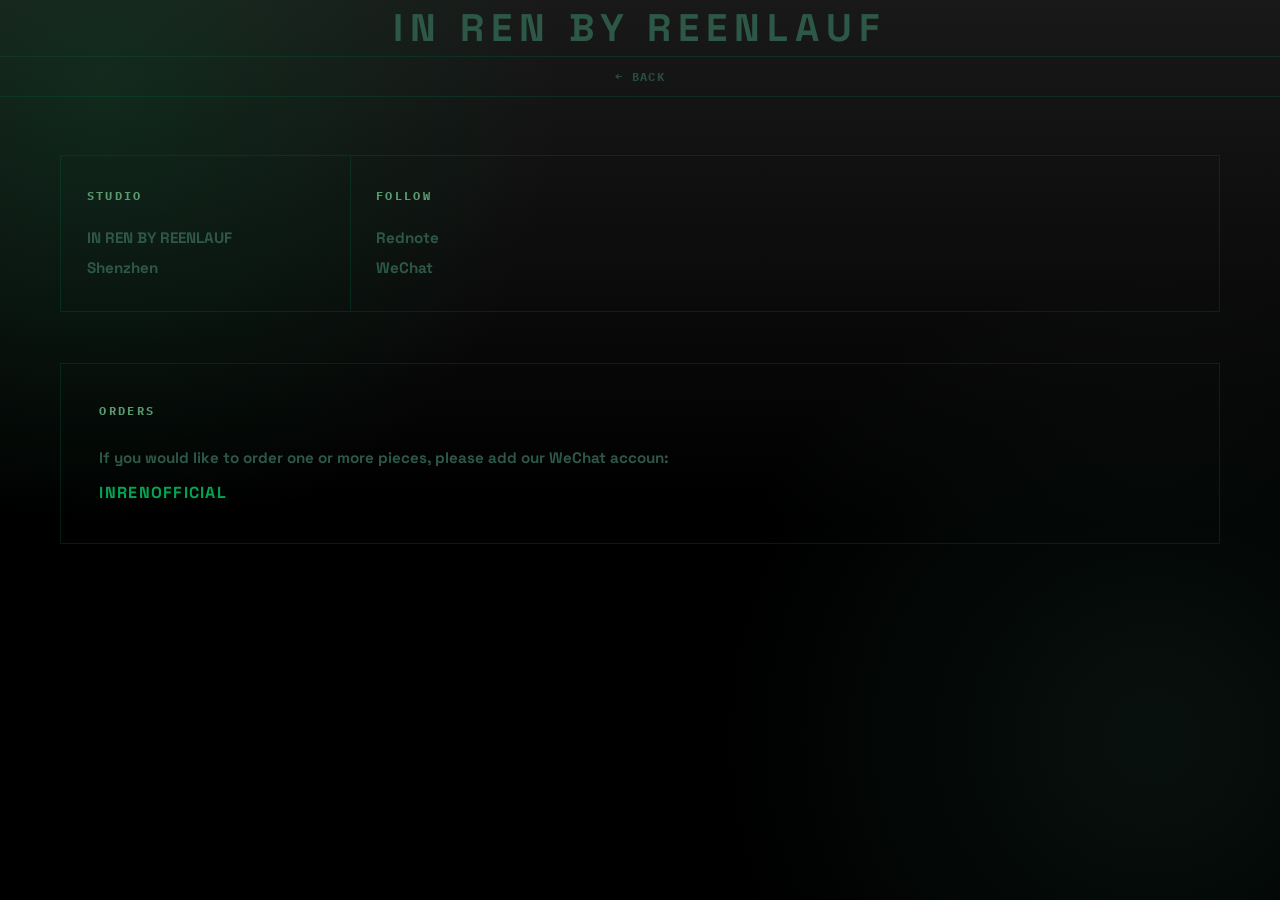
<file: contact.html>
<!DOCTYPE html>
<html lang="en">
  <head>
    <meta charset="UTF-8" />
    <meta name="viewport" content="width=device-width, initial-scale=1.0" />
    <title>IN REN BY REENLAUF | Contact</title>
    <meta name="description" content="Get in touch with IN REN BY REENLAUF studio." />
    <link rel="preconnect" href="https://fonts.googleapis.com" />
    <link rel="preconnect" href="https://fonts.gstatic.com" crossorigin />
    <link
      href="https://fonts.googleapis.com/css2?family=Space+Grotesk:wght@400;500;600;700&family=IBM+Plex+Mono:wght@400;500&display=swap"
      rel="stylesheet"
    />
    <link rel="stylesheet" href="styles.css" />
    <link rel="icon" type="image/png" href="favicon-v2.png?v=3" />
  </head>
  <body>
    <div class="grain" aria-hidden="true"></div>

    <header class="site-header contact-header">
      <div class="header-brand">
        <a class="brand" href="index.html">IN REN BY REENLAUF</a>
      </div>
      <div class="header-nav">
        <a class="cta-link" href="index.html">← Back</a>
      </div>
    </header>

    <main class="contact-main">
      <div class="contact-grid">

        <div class="contact-col">
          <p class="overline">Studio</p>
          <p class="contact-line">IN REN BY REENLAUF</p>
          <p class="contact-line contact-link">Shenzhen</p>
        </div>

        <div class="contact-col">
          <p class="overline">Follow</p>
          <a class="contact-line contact-link" href="#">Rednote</a>
          <a class="contact-line contact-link" href="#">WeChat</a>
        </div>

      </div>

      <div class="contact-order-section">
        <p class="overline">Orders</p>
        <p class="contact-line">If you would like to order one or more pieces, please add our WeChat accoun:</p>
        <p class="contact-wechat-id">INRENOFFICIAL</p>
      </div>

    </main>

    <script src="asset-base.js"></script>
    <script src="script.js"></script>
  </body>
</html>
</file>
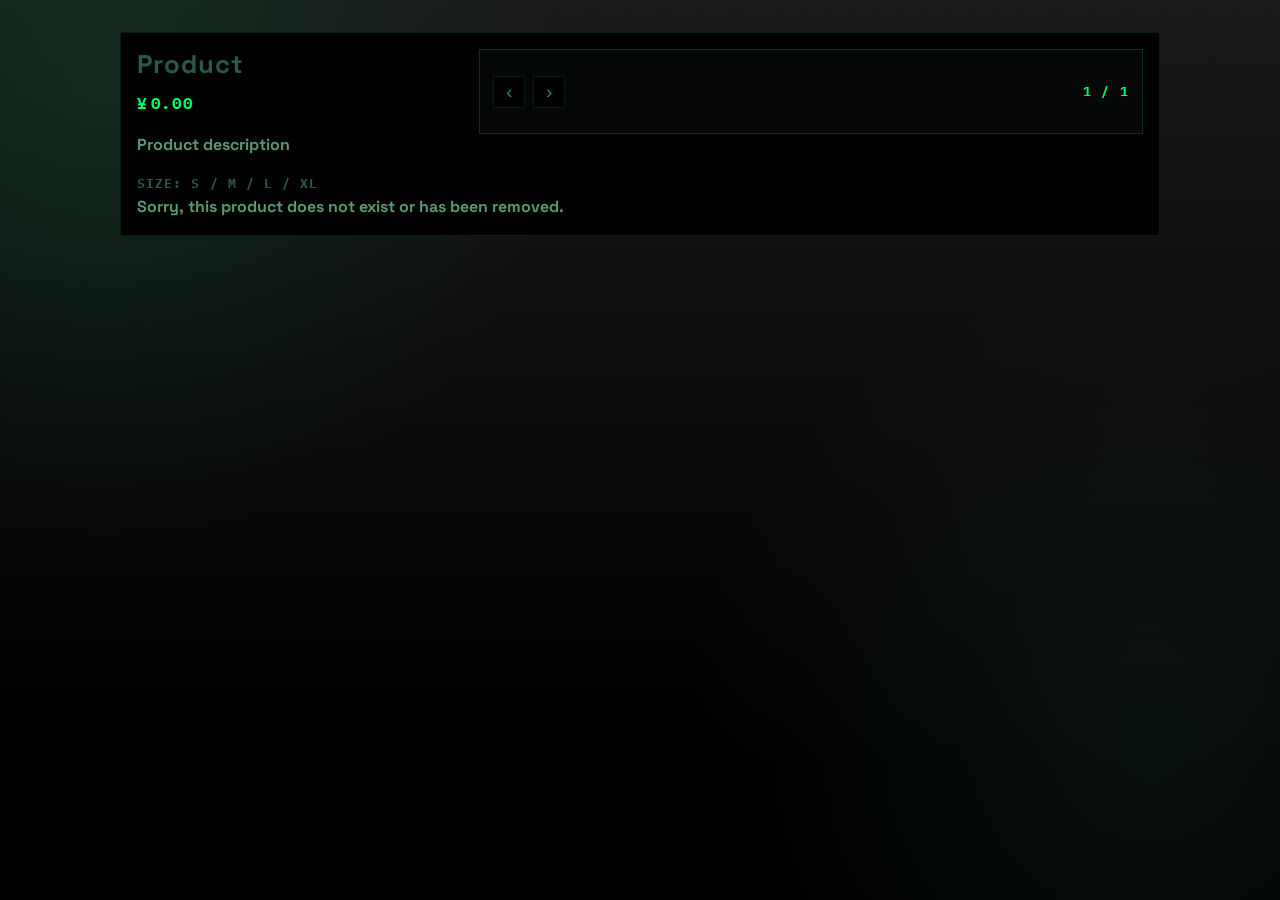
<file: product-detail.html>
<!DOCTYPE html>
<html lang="en">
  <head>
    <meta charset="UTF-8" />
    <meta name="viewport" content="width=device-width, initial-scale=1.0" />
    <title>IN REN BY REENLAUF | Product Detail</title>
    <meta name="description" content="IN REN BY REENLAUF product detail." />
    <link rel="preconnect" href="https://fonts.googleapis.com" />
    <link rel="preconnect" href="https://fonts.gstatic.com" crossorigin />
    <link
      href="https://fonts.googleapis.com/css2?family=Space+Grotesk:wght@400;500;600;700&family=IBM+Plex+Mono:wght@400;500&display=swap"
      rel="stylesheet"
    />
    <link rel="stylesheet" href="styles.css" />
    <style>
      .detail-wrap {
        max-width: 1080px;
        margin: 0 auto;
        padding: 2rem 1.25rem 5rem;
      }

      .detail-back {
        display: inline-block;
        margin-bottom: 1.2rem;
        text-decoration: none;
        color: var(--accent);
        font-family: "IBM Plex Mono", monospace;
        text-transform: uppercase;
        letter-spacing: 0.12em;
        font-size: 0.72rem;
      }

      .detail-card {
        border: 1px solid var(--line);
        background: #000;
        padding: 1rem;
      }

      .detail-layout {
        display: grid;
        grid-template-columns: minmax(260px, 320px) minmax(0, 1fr);
        gap: 1.4rem;
      }

      .detail-info {
        position: sticky;
        top: 1rem;
        align-self: start;
      }

      .detail-name {
        margin: 0;
        color: var(--ink);
        font-size: clamp(1.1rem, 2.2vw, 1.6rem);
        letter-spacing: 0.04em;
        line-height: 1.2;
      }

      .detail-price {
        margin: 0.75rem 0 0;
        color: #00ff66;
        font-family: "IBM Plex Mono", monospace;
        font-size: 1rem;
        letter-spacing: 0.04em;
      }

      .detail-price::before {
        content: "\00A5";
        margin-right: 0.2em;
      }

      .detail-description {
        margin: 1rem 0 0;
        color: var(--muted);
        line-height: 1.7;
        white-space: pre-line;
      }

      .detail-size {
        margin: 1rem 0 0;
        color: var(--ink);
        font-family: "IBM Plex Mono", monospace;
        font-size: 0.84rem;
        letter-spacing: 0.08em;
        text-transform: uppercase;
      }

      .carousel {
        border: 1px solid rgba(0, 166, 82, 0.28);
        background: #050706;
        padding: 0.8rem;
      }

      .carousel-viewport {
        overflow: hidden;
        position: relative;
        touch-action: pan-y;
      }

      .carousel-track {
        display: flex;
        transition: transform 320ms ease;
        will-change: transform;
      }

      .carousel-slide {
        min-width: 100%;
      }

      .carousel-image {
        width: 100%;
        max-height: 72vh;
        object-fit: contain;
        display: block;
        user-select: none;
      }

      .carousel-controls {
        margin-top: 0.8rem;
        display: flex;
        align-items: center;
        justify-content: space-between;
      }

      .carousel-arrows {
        display: flex;
        gap: 0.5rem;
      }

      .carousel-arrow {
        width: 32px;
        height: 32px;
        border: 1px solid var(--line);
        background: #000;
        color: #00a652;
        font-size: 18px;
        line-height: 1;
        cursor: pointer;
      }

      .carousel-arrow:hover,
      .carousel-arrow:focus-visible {
        border-color: #00ff66;
        color: #00ff66;
        outline: none;
      }

      .carousel-counter {
        color: #00ff66;
        font-family: "IBM Plex Mono", monospace;
        font-size: 0.82rem;
        letter-spacing: 0.1em;
      }

      .carousel-thumbs {
        margin-top: 0.8rem;
        display: flex;
        gap: 0.5rem;
        flex-wrap: wrap;
      }

      .carousel-thumb {
        width: 56px;
        height: 56px;
        border: 1px solid var(--line);
        padding: 0;
        background: #000;
        cursor: pointer;
      }

      .carousel-thumb img {
        width: 100%;
        height: 100%;
        object-fit: cover;
        display: block;
      }

      .carousel-thumb.is-active {
        border-color: #00ff66;
      }

      .detail-empty {
        margin: 0;
        color: var(--muted);
        line-height: 1.6;
      }

      .detail-links {
        margin-top: 1rem;
        display: flex;
        gap: 1rem;
        flex-wrap: wrap;
      }

      .is-hidden {
        display: none !important;
      }

      @media (max-width: 768px) {
        .detail-layout {
          grid-template-columns: 1fr;
        }

        .detail-info {
          position: static;
        }
      }
    </style>
  </head>
  <body class="season-page">
    <div class="grain" aria-hidden="true"></div>
    <main class="detail-wrap">
      <article class="detail-card">
        <div class="detail-layout" id="detailLayout">
          <section class="detail-info">
            <h1 class="detail-name" id="detailName">Product</h1>
            <p class="detail-price" id="detailPrice">0.00</p>
            <p class="detail-description" id="detailDescription">Product description</p>
            <p class="detail-size">Size: S / M / L / XL</p>
          </section>
          <section class="detail-gallery">
            <div class="carousel" id="carousel">
              <div class="carousel-viewport" id="carouselViewport">
                <div class="carousel-track" id="carouselTrack"></div>
              </div>
              <div class="carousel-controls" id="carouselControls">
                <div class="carousel-arrows">
                  <button class="carousel-arrow" id="arrowPrev" type="button" aria-label="Previous image">&#8249;</button>
                  <button class="carousel-arrow" id="arrowNext" type="button" aria-label="Next image">&#8250;</button>
                </div>
                <div class="carousel-counter" id="carouselCounter">1 / 1</div>
              </div>
              <div class="carousel-thumbs" id="carouselThumbs"></div>
            </div>
          </section>
        </div>
        <p class="detail-empty" id="detailEmpty" hidden></p>
      </article>
    </main>

    <script src="asset-base.js"></script>
    <script src="data/products.js"></script>
    <script>
      (function () {
        const params = new URLSearchParams(window.location.search);
        const legacyItem = params.get("item");
        const idParam = params.get("id");

        if (!idParam && legacyItem) {
          const index = Number.parseInt(legacyItem, 10);
          if (!Number.isNaN(index) && index > 0) {
            const seasonParam = Number.parseInt(params.get("season"), 10);
            const referrerMatch = document.referrer.match(/season-(\d+)\.html/i);
            const referrerSeason = referrerMatch ? Number.parseInt(referrerMatch[1], 10) : NaN;
            const mappedSeason = Number.isInteger(seasonParam) && seasonParam > 0
              ? seasonParam
              : (Number.isInteger(referrerSeason) && referrerSeason > 0 ? referrerSeason : 1);

            const mappedId = `s${mappedSeason}-${String(index).padStart(3, "0")}`;
            const nextUrl = `${window.location.pathname}?id=${encodeURIComponent(mappedId)}`;
            window.location.replace(nextUrl);
            return;
          }
        }

        const allProducts = Object.values((window.INREN_PRODUCTS && window.INREN_PRODUCTS.bySeason) || {}).flat();
        const product = allProducts.find((item) => item.id === idParam);

        const detailLayout = document.getElementById("detailLayout");
        const detailName = document.getElementById("detailName");
        const detailPrice = document.getElementById("detailPrice");
        const detailDescription = document.getElementById("detailDescription");
        const detailEmpty = document.getElementById("detailEmpty");
        const carouselTrack = document.getElementById("carouselTrack");
        const carouselViewport = document.getElementById("carouselViewport");
        const carouselControls = document.getElementById("carouselControls");
        const carouselCounter = document.getElementById("carouselCounter");
        const carouselThumbs = document.getElementById("carouselThumbs");
        const arrowPrev = document.getElementById("arrowPrev");
        const arrowNext = document.getElementById("arrowNext");
        const descMeta = document.querySelector('meta[name="description"]');

        if (!product) {
          document.title = "Product Not Found - IN REN BY REENLAUF";
          if (descMeta) {
            descMeta.setAttribute("content", "The requested product was not found.");
          }

          detailLayout.hidden = true;
          detailEmpty.hidden = false;
          detailEmpty.textContent = "Sorry, this product does not exist or has been removed.";
          return;
        }

        const descriptionText = (product.description || "IN REN BY REENLAUF product detail.").slice(0, 50);
        document.title = `${product.name} - IN REN BY REENLAUF`;
        if (descMeta) {
          descMeta.setAttribute("content", descriptionText);
        }

        detailName.textContent = product.name;
        detailPrice.textContent = Number(product.price).toFixed(2);
        detailDescription.textContent = product.description || "No description available.";

        const imageList = Array.isArray(product.images) && product.images.length > 0
          ? product.images
          : [product.image].filter(Boolean);
        const resolveAsset = window.inrenResolveAssetUrl || ((value) => value);

        let activeIndex = 0;
        let pointerStartX = 0;
        let pointerDeltaX = 0;
        let dragging = false;

        const clampIndex = (value) => {
          const total = imageList.length;
          if (total === 0) {
            return 0;
          }
          if (value < 0) {
            return total - 1;
          }
          if (value >= total) {
            return 0;
          }
          return value;
        };

        const renderSlides = () => {
          carouselTrack.innerHTML = "";
          carouselThumbs.innerHTML = "";

          imageList.forEach((src, index) => {
            const slide = document.createElement("div");
            slide.className = "carousel-slide";

            const image = document.createElement("img");
            image.className = "carousel-image";
            image.src = resolveAsset(src);
            image.alt = `${product.name} - ${index + 1}`;
            image.draggable = false;
            slide.appendChild(image);
            carouselTrack.appendChild(slide);

            const thumbBtn = document.createElement("button");
            thumbBtn.className = "carousel-thumb";
            thumbBtn.type = "button";
            thumbBtn.setAttribute("aria-label", `Go to image ${index + 1}`);

            const thumbImg = document.createElement("img");
            thumbImg.src = resolveAsset(src);
            thumbImg.alt = "";
            thumbBtn.appendChild(thumbImg);

            thumbBtn.addEventListener("click", () => {
              setActive(index);
            });

            carouselThumbs.appendChild(thumbBtn);
          });
        };

        const updateUI = () => {
          carouselTrack.style.transform = `translateX(${-activeIndex * 100}%)`;
          carouselCounter.textContent = `${activeIndex + 1} / ${imageList.length}`;

          const thumbs = carouselThumbs.querySelectorAll(".carousel-thumb");
          thumbs.forEach((thumb, index) => {
            thumb.classList.toggle("is-active", index === activeIndex);
          });
        };

        const setActive = (nextIndex) => {
          activeIndex = clampIndex(nextIndex);
          updateUI();
        };

        renderSlides();

        if (imageList.length <= 1) {
          carouselControls.classList.add("is-hidden");
          carouselThumbs.classList.add("is-hidden");
        }

        updateUI();

        arrowPrev.addEventListener("click", () => {
          setActive(activeIndex - 1);
        });

        arrowNext.addEventListener("click", () => {
          setActive(activeIndex + 1);
        });

        carouselViewport.addEventListener("pointerdown", (event) => {
          if (imageList.length <= 1) {
            return;
          }
          dragging = true;
          pointerStartX = event.clientX;
          pointerDeltaX = 0;
          carouselViewport.setPointerCapture(event.pointerId);
        });

        carouselViewport.addEventListener("pointermove", (event) => {
          if (!dragging) {
            return;
          }
          pointerDeltaX = event.clientX - pointerStartX;
        });

        const finishDrag = () => {
          if (!dragging) {
            return;
          }
          if (Math.abs(pointerDeltaX) > 50) {
            if (pointerDeltaX < 0) {
              setActive(activeIndex + 1);
            } else {
              setActive(activeIndex - 1);
            }
          }
          dragging = false;
          pointerDeltaX = 0;
        };

        carouselViewport.addEventListener("pointerup", finishDrag);
        carouselViewport.addEventListener("pointercancel", finishDrag);
      })();
    </script>
  </body>
</html>
</file>
<file: styles.css>
:root {
  --bg: #000000;
  --ink: #2d5847;
  --muted: #5a9970;
  --card: rgba(45, 88, 71, 0.62);
  --line: rgba(0, 100, 60, 0.3);
  --accent: #00a652;
  --shadow: rgba(0, 0, 0, 0.5);
  --brand-mx: 50%;
  --brand-my: 50%;
  --brand-radius: 120px;
  --brand-rgb-offset: 0px;
}

* {
  box-sizing: border-box;
}

html,
body {
  margin: 0;
  padding: 0;
}

body {
  font-family: "Space Grotesk", sans-serif;
  color: var(--ink);
  font-weight: 700;
  background:
    radial-gradient(circle at 8% 10%, rgba(0, 166, 82, 0.15) 0%, transparent 32%),
    radial-gradient(circle at 90% 82%, rgba(45, 88, 71, 0.2) 0%, transparent 34%),
    linear-gradient(180deg, #1a1a1a 0%, var(--bg) 58%, #000000 100%);
  min-height: 100vh;
  line-height: 1.45;
}

img.inren-image-fallback {
  background:
    radial-gradient(circle at 20% 20%, rgba(0, 166, 82, 0.18), transparent 42%),
    linear-gradient(145deg, #09150f 0%, #13241b 60%, #0b1812 100%);
  border: 1px dashed rgba(90, 153, 112, 0.6);
  padding: 0.75rem;
  object-fit: contain !important;
}

.grain {
  position: fixed;
  inset: 0;
  pointer-events: none;
  opacity: 0.045;
  background-image: repeating-radial-gradient(circle at 0 0, #000 0, transparent 2px),
    repeating-radial-gradient(circle at 100% 100%, #000 0, transparent 2px);
  background-size: 9px 9px;
  z-index: 0;
}

.site-header,
main,
.site-footer {
  position: relative;
  z-index: 1;
}

.modal-overlay {
  position: fixed;
  inset: 0;
  background-color: rgba(0, 0, 0, 0.8);
  display: flex;
  justify-content: center;
  align-items: center;
  z-index: 9999;
  opacity: 1;
  transition: opacity 0.3s ease;
}

.modal-overlay.hidden {
  opacity: 0;
  pointer-events: none;
}

.modal-content {
  background-color: var(--bg);
  border: 1px solid var(--ink);
  border-radius: 14px;
  padding: 2rem;
  max-width: 500px;
  width: 90%;
  text-align: center;
}

.modal-content p {
  font-family: "Space Grotesk", sans-serif;
  color: var(--ink);
  font-weight: 700;
  margin: 0 0 1.5rem 0;
  line-height: 1.6;
  font-size: 1.3rem;
}

.modal-content a {
  color: var(--accent);
  text-decoration: none;
  font-weight: 700;
}

.modal-content a:hover {
  text-decoration: underline;
}

.modal-close-btn {
  background-color: transparent;
  border: 1px solid var(--ink);
  color: var(--ink);
  padding: 0.75rem 1.5rem;
  font-family: "Space Grotesk", sans-serif;
  font-weight: 700;
  font-size: 0.9rem;
  cursor: pointer;
  border-radius: 8px;
  transition: all 0.2s ease;
}

.modal-close-btn:hover {
  background-color: var(--ink);
  color: var(--bg);
}

.site-header {
  width: 100%;
  height: 100vh;
  position: relative;
  display: flex;
  flex-direction: column;
  justify-content: center;
  align-items: center;
  border-bottom: none;
}

.header-brand {
  width: 100%;
  text-align: center;
  padding: 0 1.25rem;
}

.home-page .site-header {
  justify-content: flex-start;
  align-items: flex-start;
}

.home-page .header-brand {
  text-align: left;
  padding: 1rem 1.25rem 0;
}

.home-page .home-right-image {
  position: absolute;
  right: 2.2rem;
  top: 50%;
  transform: translateY(-50%);
  width: min(50.4vw, 672px);
  height: auto;
  aspect-ratio: var(--home-image-ratio, 3 / 4);
  max-height: min(93.6vh, 984px);
  background-image: var(--home-right-image-url, url("images/visuals/01/IN REN CAMPAIGN/0836x.webp"));
  background-size: cover;
  background-position: center;
  background-repeat: no-repeat;
  pointer-events: auto;
  overflow: hidden;
  isolation: isolate;
  --ripple-x: 50%;
  --ripple-y: 50%;
  --wave-shift-x: 0px;
  --wave-shift-y: 0px;
}

.home-page .home-right-image::before,
.home-page .home-right-image::after {
  content: "";
  position: absolute;
  inset: 0;
  pointer-events: none;
  opacity: 0;
  transition: opacity 180ms ease;
  transform-origin: var(--ripple-x) var(--ripple-y);
  will-change: transform, opacity;
}

.home-page .home-right-image::before {
  background-image: var(--home-right-image-url, url("images/visuals/01/IN REN CAMPAIGN/0836x.webp"));
  background-size: cover;
  background-position: calc(50% + var(--wave-shift-x)) calc(50% + var(--wave-shift-y));
  background-repeat: no-repeat;
  mix-blend-mode: normal;
  filter: none;
  mask-image: radial-gradient(
    circle 16vmin at var(--ripple-x) var(--ripple-y),
    rgba(0, 0, 0, 1) 0%,
    rgba(0, 0, 0, 0.92) 28%,
    rgba(0, 0, 0, 0.62) 52%,
    rgba(0, 0, 0, 0.2) 68%,
    transparent 80%
  );
  animation: home-water-refract 1.15s ease-in-out infinite;
}

.home-page .home-right-image::after {
  content: "";
  background: transparent;
  mix-blend-mode: normal;
  animation: none;
}

.home-page .home-right-image.ripple-active::before {
  opacity: 1;
}

@keyframes home-water-refract {
  0% {
    transform: translate3d(0, 0, 0);
    filter: none;
  }
  50% {
    transform: translate3d(0.32%, -0.32%, 0);
    filter: none;
  }
  100% {
    transform: translate3d(0, 0, 0);
    filter: none;
  }
}

@keyframes home-water-rings {
  0% {
    transform: scale(0.88);
    opacity: 0.9;
  }
  100% {
    transform: scale(1.28);
    opacity: 0.25;
  }
}

.home-btns {
  position: absolute;
  bottom: 10px;
  left: 10px;
  width: calc(100% - 20px);
  display: flex;
  gap: 0;
  padding: 0;
  border: 1px solid var(--ink);
  border-radius: 0 0 14px 14px;
  overflow: visible;
}

.home-btn-wrap {
  flex: 1;
  position: static;
  display: flex;
}

.home-btn-wrap > .home-btn {
  flex: 1;
  border-right: 1px solid var(--ink);
  border-radius: 0 0 0 13px;
}

.home-btns > .home-btn {
  border-radius: 0 0 13px 0;
}

.shop-dropdown {
  position: absolute;
  bottom: 100%;
  left: -1px;
  width: calc(100% + 2px);
  display: flex;
  flex-direction: column;
  gap: 0;
  padding: 0;
  border: 1px solid var(--ink);
  border-bottom: 1px solid var(--ink);
  border-radius: 14px 14px 0 0;
  overflow: hidden;
  background: #000000;
  backdrop-filter: blur(8px);
  z-index: 21;
  opacity: 0;
  pointer-events: none;
  transform: translateY(6px);
  transition: opacity 200ms ease, transform 200ms ease;
}

.home-btn-wrap.open .shop-dropdown {
  opacity: 1;
  pointer-events: auto;
  transform: translateY(0);
}

.shop-drop-item {
  display: block;
  padding: 1.1rem 1.4rem;
  border-bottom: 1px solid var(--ink);
  text-align: left;
  text-indent: 0;
  text-transform: uppercase;
  font-family: "IBM Plex Mono", monospace;
  font-size: 0.68rem;
  letter-spacing: 0.16em;
  text-decoration: none;
  color: #00a652;
  font-weight: 700;
  transition: background 180ms ease, color 180ms ease;
}

.shop-drop-item:last-child {
  border-bottom: none;
}

.shop-drop-item:hover {
  background: var(--accent);
  color: #fff;
}

.home-btn {
  flex: 1;
  display: block;
  padding: 1.4rem;
  border: none;
  border-radius: 0;
  text-align: left;
  text-transform: uppercase;
  font-family: "IBM Plex Mono", monospace;
  font-size: 0.72rem;
  letter-spacing: 0.16em;
  text-decoration: none;
  color: var(--ink);
  background: transparent;
  font-weight: 700;
  transition: background 180ms ease, color 180ms ease;
}

.home-btn:hover {
  background: var(--accent);
  color: #fff;
}

.brand {
  text-decoration: none;
  color: var(--ink);
  font-family: "Space Grotesk", sans-serif;
  font-size: clamp(1.4rem, 3vw, 2.6rem);
  font-weight: 900;
  letter-spacing: 0.18em;
}

.brand-button {
  display: inline-block;
  padding: 0.9rem 1.4rem;
  border: 1px solid transparent;
  border-radius: 10px;
  position: relative;
  overflow: hidden;
  isolation: isolate;
  transition: color 180ms ease;
}

.brand-label,
.brand-label-r,
.brand-label-b {
  position: relative;
  display: inline-block;
  pointer-events: none;
}

.brand-label {
  z-index: 2;
}

.brand-label-r,
.brand-label-b {
  position: absolute;
  inset: 0;
  display: grid;
  place-items: center;
  z-index: 4;
  opacity: 0;
  transition: opacity 100ms linear;
  color: currentColor;
  mix-blend-mode: screen;
  -webkit-mask-image: radial-gradient(
    circle var(--brand-radius) at var(--brand-mx) var(--brand-my),
    rgba(0, 0, 0, 1) 0%,
    rgba(0, 0, 0, 0.94) 45%,
    rgba(0, 0, 0, 0.36) 75%,
    rgba(0, 0, 0, 0) 100%
  );
  mask-image: radial-gradient(
    circle var(--brand-radius) at var(--brand-mx) var(--brand-my),
    rgba(0, 0, 0, 1) 0%,
    rgba(0, 0, 0, 0.94) 45%,
    rgba(0, 0, 0, 0.36) 75%,
    rgba(0, 0, 0, 0) 100%
  );
}

.brand-label-r {
  transform: translateX(calc(var(--brand-rgb-offset) * -1));
  text-shadow: 1px 0 0 rgba(255, 0, 0, 0.9), 3px 0 6px rgba(255, 0, 0, 0.7);
}

.brand-label-b {
  transform: translateX(var(--brand-rgb-offset));
  text-shadow: -1px 0 0 rgba(0, 180, 255, 0.95), -3px 0 6px rgba(0, 180, 255, 0.7);
}

.brand-glitch-canvas {
  position: absolute;
  inset: 0;
  width: 100%;
  height: 100%;
  pointer-events: none;
  z-index: 3;
  opacity: 0;
  transition: opacity 100ms linear;
}

.brand-button.glitch-active .brand-glitch-canvas,
.brand-button.glitch-active .brand-label-r,
.brand-button.glitch-active .brand-label-b {
  opacity: 1;
}

.brand-button:hover {
  color: var(--accent);
  animation: brand-hover-to-deep-red 260ms ease forwards 1s;
}

@keyframes brand-hover-to-deep-red {
  from {
    color: var(--accent);
  }
  to {
    color: #9c0c0c;
  }
}

.header-nav {
  max-width: 1200px;
  margin: 0 auto;
  padding: 0.7rem 1.25rem;
  display: flex;
  justify-content: space-between;
  align-items: center;
}

.site-nav {
  display: flex;
  gap: 1.4rem;
  text-transform: uppercase;
  font-size: 0.72rem;
  font-family: "IBM Plex Mono", monospace;
  letter-spacing: 0.14em;
}

.site-nav a,
.cta-link {
  color: var(--ink);
  text-decoration: none;
  opacity: 0.82;
  transition: opacity 180ms ease;
  font-weight: 700;
}

.site-nav a:hover,
.cta-link:hover {
  opacity: 1;
}

.cta-link {
  font-size: 0.75rem;
  font-family: "IBM Plex Mono", monospace;
  letter-spacing: 0.12em;
  text-transform: uppercase;
}

main {
  max-width: 1200px;
  margin: 0 auto;
  padding: 1.25rem;
}

.hero {
  padding: clamp(3.4rem, 7vw, 7rem) 0 clamp(2.5rem, 5vw, 5rem);
  max-width: 780px;
  animation: riseIn 760ms ease both;
}

.overline {
  text-transform: uppercase;
  font-size: 0.72rem;
  font-family: "IBM Plex Mono", monospace;
  letter-spacing: 0.2em;
  color: var(--muted);
  margin: 0 0 0.9rem;
  font-weight: 700;
}

h1,
h2 {
  font-family: "Space Grotesk", sans-serif;
  font-weight: 900;
  margin: 0;
}

h1 {
  font-size: clamp(2.4rem, 7.5vw, 6.2rem);
  line-height: 0.95;
  max-width: 9.5ch;
}

.hero-copy {
  margin: 1.2rem 0 1.8rem;
  max-width: 55ch;
  color: var(--muted);
  font-size: clamp(0.95rem, 1.2vw, 1.08rem);
}

.sub-hero {
  padding: clamp(2.6rem, 5vw, 5.2rem) 0 clamp(1.8rem, 3.2vw, 2.8rem);
  max-width: 840px;
  animation: riseIn 760ms ease both;
}

.primary-btn {
  display: inline-block;
  padding: 0.82rem 1.25rem;
  border: 1px solid #000000;
  text-transform: uppercase;
  font-family: "IBM Plex Mono", monospace;
  letter-spacing: 0.14em;
  font-size: 0.7rem;
  text-decoration: none;
  color: var(--accent);
  font-weight: 700;
  transition: transform 180ms ease, background-color 180ms ease, color 180ms ease;
}

.primary-btn:hover {
  transform: translateY(-2px);
  background: var(--accent);
  color: #fff;
}

.collections {
  display: grid;
  grid-template-columns: repeat(12, 1fr);
  gap: 1rem;
  margin: 1rem 0 4.6rem;
}

.look-card {
  grid-column: span 6;
  background: var(--card);
  border: 1px solid var(--line);
  box-shadow: 0 20px 40px -32px var(--shadow);
  backdrop-filter: blur(5px);
  overflow: hidden;
  animation: riseIn 760ms ease both;
}

.look-card:nth-child(2) {
  animation-delay: 80ms;
}

.look-card:nth-child(3) {
  animation-delay: 160ms;
}

.look-card-large {
  grid-column: span 12;
}

.season-grid {
  display: grid;
  gap: 1rem;
  margin: 0 0 4.6rem;
}

.season-card {
  display: grid;
  grid-template-columns: minmax(260px, 1fr) minmax(260px, 1fr);
  background: #000000;
  border: 1px solid var(--line);
  box-shadow: 0 20px 40px -32px var(--shadow);
  backdrop-filter: blur(5px);
  overflow: hidden;
  animation: riseIn 760ms ease both;
}

.season-card:nth-child(2) {
  animation-delay: 90ms;
}

.season-card:nth-child(3) {
  animation-delay: 180ms;
}

.season-content {
  padding: clamp(1.4rem, 3vw, 2.8rem);
  display: flex;
  flex-direction: column;
  gap: 0.9rem;
  justify-content: center;
}

.season-content h2 {
  font-size: clamp(2rem, 4.2vw, 3.8rem);
  line-height: 0.9;
  color: #00a652;
}

.season-content p {
  margin: 0;
  color: var(--muted);
  max-width: 38ch;
}

.placeholder {
  min-height: 360px;
}

.placeholder-warm {
  background:
    linear-gradient(145deg, #e8f5ef 0%, #a8d5b8 58%, #2d5847 100%),
    radial-gradient(circle at 18% 20%, rgba(255, 255, 255, 0.55) 0%, transparent 35%);
}

.placeholder-cool {
  background:
    linear-gradient(160deg, #e0ecdf 0%, #70c47c 50%, #00a652 100%),
    radial-gradient(circle at 80% 25%, rgba(224, 242, 224, 0.35) 0%, transparent 40%);
}

.placeholder-neutral {
  background:
    linear-gradient(120deg, #eef5f0 0%, #8fbe9a 48%, #2d5847 100%),
    radial-gradient(circle at 22% 70%, rgba(255, 255, 255, 0.3) 0%, transparent 42%);
}

.placeholder-season-one {
  background:
    linear-gradient(140deg, #e8f5f0 0%, #7fb598 50%, #1a3a2a 100%),
    radial-gradient(circle at 20% 25%, rgba(254, 255, 255, 0.38) 0%, transparent 35%);
}

.placeholder-season-two {
  background:
    linear-gradient(140deg, #e0ede8 0%, #5fa873 45%, #00a652 100%),
    radial-gradient(circle at 82% 23%, rgba(224, 242, 224, 0.28) 0%, transparent 40%);
}

.placeholder-season-three {
  background:
    linear-gradient(130deg, #eef5f1 0%, #7fb598 42%, #2d5847 100%),
    radial-gradient(circle at 18% 78%, rgba(255, 255, 255, 0.28) 0%, transparent 42%);
}

.season-page .look-card {
  background: #000000;
}

.season-page {
  background:
    radial-gradient(circle at 8% 10%, rgba(0, 166, 82, 0.15) 0%, transparent 32%),
    radial-gradient(circle at 90% 82%, rgba(45, 88, 71, 0.2) 0%, transparent 34%),
    linear-gradient(180deg, #1a1a1a 0, #000000 85vh, #000000 100%);
  padding-bottom: 4.6rem;
}

.season-page .site-header {
  z-index: 1000;
}

.season-page main,
.season-page .site-footer {
  z-index: 1;
}

.season-page .home-btns {
  position: fixed;
  left: 10px;
  bottom: 10px;
  width: calc(100% - 20px);
  z-index: 1000;
  pointer-events: auto;
}

.season-page .shop-dropdown {
  z-index: 1001;
  pointer-events: auto;
}

.season-page .home-btn,
.season-page .shop-drop-item {
  position: relative;
  z-index: 1002;
  pointer-events: auto;
  touch-action: manipulation;
}

.season-page .placeholder-warm {
  background:
    linear-gradient(145deg, #0a170f 0%, #12311f 58%, #1f4d35 100%),
    radial-gradient(circle at 18% 20%, rgba(0, 166, 82, 0.22) 0%, transparent 35%);
}

.season-page .placeholder-cool {
  background:
    linear-gradient(160deg, #08140e 0%, #103323 50%, #005a2c 100%),
    radial-gradient(circle at 80% 25%, rgba(0, 166, 82, 0.2) 0%, transparent 40%);
}

.season-page .placeholder-neutral {
  background:
    linear-gradient(120deg, #0a1510 0%, #143927 48%, #1d4a34 100%),
    radial-gradient(circle at 22% 70%, rgba(0, 166, 82, 0.18) 0%, transparent 42%);
}

.season-page .placeholder-season-one {
  background:
    linear-gradient(140deg, #08130d 0%, #113622 50%, #183f2e 100%),
    radial-gradient(circle at 20% 25%, rgba(0, 166, 82, 0.2) 0%, transparent 35%);
}

.season-page .placeholder-season-two {
  background:
    linear-gradient(140deg, #07120c 0%, #0f321f 45%, #005a2c 100%),
    radial-gradient(circle at 82% 23%, rgba(0, 166, 82, 0.18) 0%, transparent 40%);
}

.season-page .placeholder-season-three {
  background:
    linear-gradient(130deg, #08130d 0%, #123622 42%, #1b4631 100%),
    radial-gradient(circle at 18% 78%, rgba(0, 166, 82, 0.18) 0%, transparent 42%);
}

.look-meta {
  padding: 1.05rem 1.15rem 1.2rem;
  display: flex;
  justify-content: space-between;
  gap: 1rem;
  align-items: baseline;
}

.look-meta h2 {
  font-size: clamp(1.2rem, 2vw, 1.65rem);
  letter-spacing: 0.02em;
  font-weight: 900;
}

.look-meta p {
  margin: 0;
  color: var(--muted);
  font-size: 0.84rem;
  text-transform: uppercase;
  letter-spacing: 0.08em;
}

.about,
.newsletter {
  padding: clamp(2.2rem, 4vw, 3.6rem) 0;
  border-top: 1px solid rgba(25, 24, 23, 0.12);
}

.about h2,
.newsletter h2 {
  font-size: clamp(1.7rem, 3.2vw, 2.7rem);
  line-height: 1;
  max-width: 16ch;
}

.about p {
  max-width: 60ch;
  color: var(--muted);
}

.newsletter {
  display: grid;
  grid-template-columns: 1fr auto;
  gap: 1rem;
  align-items: end;
}

.newsletter-form {
  display: flex;
  align-items: stretch;
  gap: 0.55rem;
}

.newsletter-form input {
  min-width: min(58vw, 320px);
  border: 1px solid var(--line);
  background: rgba(45, 88, 71, 0.78);
  padding: 0.75rem 0.9rem;
  font-size: 0.95rem;
  color: #00ff00;
}

.newsletter-form button {
  border: 1px solid #000000;
  background: var(--accent);
  color: #fff;
  padding: 0.75rem 1rem;
  text-transform: uppercase;
  letter-spacing: 0.12em;
  font-size: 0.68rem;
  font-weight: 700;
  cursor: pointer;
}

.site-footer {
  max-width: 1200px;
  margin: 0 auto;
  padding: 1rem 1.25rem 2.25rem;
  border-top: 1px solid rgba(25, 24, 23, 0.1);
  display: flex;
  gap: 1.2rem;
  flex-wrap: wrap;
  color: var(--muted);
  font-size: 0.86rem;
}

.sr-only {
  position: absolute;
  width: 1px;
  height: 1px;
  padding: 0;
  margin: -1px;
  overflow: hidden;
  clip: rect(0, 0, 0, 0);
  border: 0;
}

@keyframes riseIn {
  from {
    opacity: 0;
    transform: translateY(16px);
  }
  to {
    opacity: 1;
    transform: translateY(0);
  }
}

/* ── Contact page ─────────────────────────────── */

.contact-header {
  height: auto;
  border-bottom: 1px solid var(--line);
}

.contact-header .header-brand {
  border-bottom: 1px solid var(--line);
}

.contact-main {
  max-width: 1200px;
  margin: 0 auto;
  padding: 3.6rem 1.25rem 5rem;
}

.contact-grid {
  display: grid;
  grid-template-columns: repeat(4, 1fr);
  gap: 0;
  border: 1px solid var(--line);
  margin-bottom: 3.2rem;
}

.contact-col {
  padding: 2rem 1.6rem;
  border-right: 1px solid var(--line);
  display: flex;
  flex-direction: column;
  gap: 0.5rem;
}

.contact-col:last-child {
  border-right: none;
}

.contact-line {
  font-family: "Space Grotesk", sans-serif;
  font-size: 0.95rem;
  margin: 0;
  color: var(--ink);
  font-weight: 700;
}

.contact-line.muted {
  color: var(--muted);
  font-size: 0.85rem;
}

.contact-link {
  text-decoration: none;
  color: var(--ink);
  font-weight: 700;
  transition: opacity 180ms ease;
}

.contact-link:hover {
  opacity: 0.5;
}

.contact-form-wrap {
  border: 1px solid var(--line);
  padding: 2.4rem;
}

.contact-form-wrap > .overline {
  margin-bottom: 1.6rem;
}

.contact-order-section {
  border: 1px solid var(--line);
  padding: 2.4rem;
  margin-top: 2rem;
  display: flex;
  flex-direction: column;
  gap: 0.8rem;
}

.contact-wechat-id {
  font-family: "Space Grotesk", sans-serif;
  font-size: 1rem;
  font-weight: 900;
  color: var(--accent);
  margin: 0;
  letter-spacing: 0.08em;
}

.contact-form {
  display: flex;
  flex-direction: column;
  gap: 1.2rem;
}

.form-row {
  display: grid;
  grid-template-columns: 1fr 1fr;
  gap: 1.2rem;
}

.form-field {
  display: flex;
  flex-direction: column;
  gap: 0.4rem;
}

.form-field label {
  font-family: "IBM Plex Mono", monospace;
  font-size: 0.68rem;
  text-transform: uppercase;
  letter-spacing: 0.14em;
  color: var(--muted);
  font-weight: 700;
}

.form-field input,
.form-field textarea {
  border: 1px solid var(--line);
  background: rgba(45, 88, 71, 0.78);
  padding: 0.75rem 0.9rem;
  font-family: "Space Grotesk", sans-serif;
  font-size: 0.92rem;
  color: #00ff00;
  resize: vertical;
}

.form-field input::placeholder,
.form-field textarea::placeholder {
  color: var(--muted);
  opacity: 0.7;
}

.contact-submit {
  align-self: flex-start;
  border: 1px solid #000000;
  background: var(--accent);
  color: #fff;
  padding: 0.82rem 2rem;
  font-family: "IBM Plex Mono", monospace;
  font-size: 0.7rem;
  text-transform: uppercase;
  letter-spacing: 0.14em;
  font-weight: 700;
  cursor: pointer;
  transition: background 180ms ease, color 180ms ease;
}

.contact-submit:hover {
  background: transparent;
  color: var(--accent);
}

@media (max-width: 940px) {
  .home-page .home-right-image {
    right: 1.25rem;
    width: min(60vw, 504px);
    height: auto;
    max-height: min(74.4vh, 744px);
  }

  .header-nav {
    flex-direction: column;
    align-items: flex-start;
    gap: 0.6rem;
    padding: 0.8rem 1.25rem;
  }

  .header-brand {
    padding: 1.1rem 1.25rem 0.9rem;
  }

  .collections {
    gap: 0.85rem;
  }

  .look-card,
  .look-card-large {
    grid-column: span 12;
  }

  .season-card {
    grid-template-columns: 1fr;
  }

  .placeholder {
    min-height: 260px;
  }

  .look-meta {
    flex-direction: column;
    align-items: flex-start;
  }

  .newsletter {
    grid-template-columns: 1fr;
  }

  .newsletter-form {
    width: 100%;
    flex-wrap: wrap;
  }

  .newsletter-form input,
  .newsletter-form button {
    width: 100%;
  }
  .contact-grid {
    grid-template-columns: 1fr 1fr;
  }

  .contact-col:nth-child(2) {
    border-right: none;
  }

  .contact-col:nth-child(3) {
    border-top: 1px solid var(--line);
    border-right: 1px solid var(--line);
  }

  .contact-col:nth-child(4) {
    border-top: 1px solid var(--line);
  }

  .form-row {
    grid-template-columns: 1fr;
  }
}

@media (max-width: 560px) {
  .home-page .home-right-image {
    display: none;
  }

  .site-nav {
    flex-wrap: wrap;
    gap: 0.9rem;
  }

  h1 {
    max-width: 11ch;
  }

  .hero-copy {
    max-width: 100%;
  }
}
</file>
